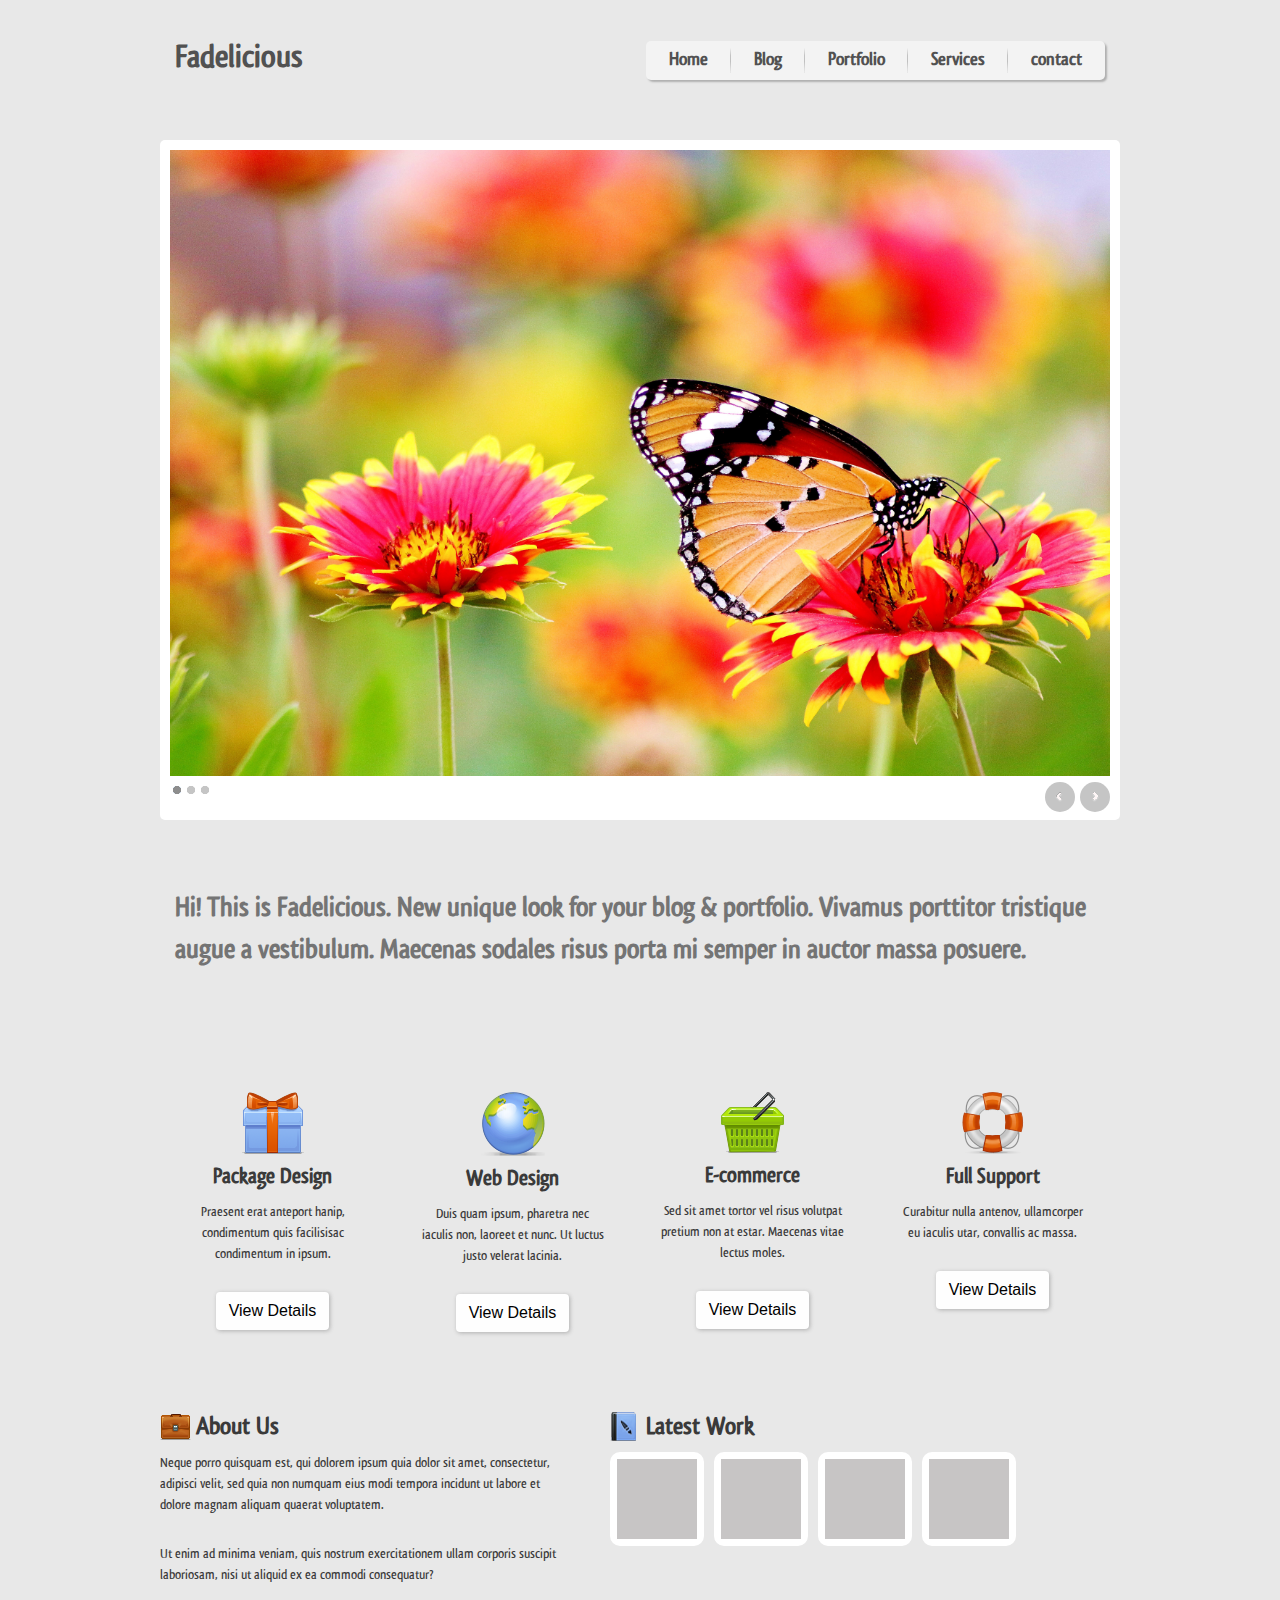
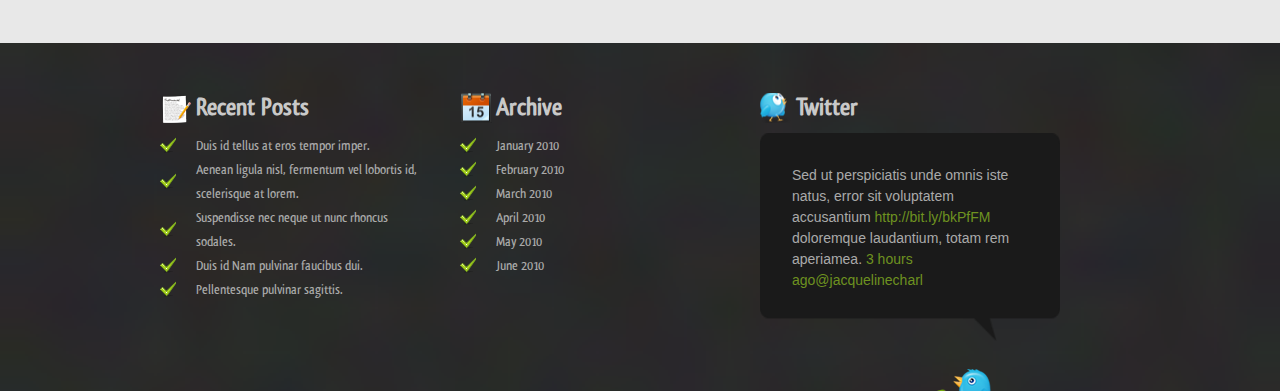
<file: index.html>
<!DOCTYPE HTML>
<html lang="en-US">
<head>
	<meta charset="UTF-8">
	<title>This is My Typography</title>
	
	<link rel="stylesheet" href="themes/default/default.css" type="text/css" media="screen" />
    <link rel="stylesheet" href="themes/light/light.css" type="text/css" media="screen" />
    <link rel="stylesheet" href="themes/dark/dark.css" type="text/css" media="screen" />
    <link rel="stylesheet" href="themes/bar/bar.css" type="text/css" media="screen" />
    <link rel="stylesheet" href="css/nivo-slider.css" type="text/css" media="screen" />
	
	
	<link rel="stylesheet" href="css/bootstrap.min.css">
	<link rel="stylesheet" href="css/style.css" />
	<link rel="stylesheet" href="font/font.css" />
	<link rel="stylesheet" href="css/responsive.css" />

</head>
<body>
	<div class="container_full container_full_bg">
		<div class="container fix" >
		<div class="heading_wrapper">
		<div class="heading">
			<header id="header">
				<h2 class="logo">Fadelicious</h2>
			</header>
		</div>
		<nav class="menubar float-right">
			<ul>
				<li><a href="#"> Home</a></li>
				<li><a href="#"> Blog</a></li>
				<li><a href="#"> Portfolio</a></li>
				<li><a href="#"> Services</a></li>
				<li><a href="#"> contact</a></li>
			</ul>
		</nav>
		</div>
		</div>
	</div>
	<!--slider-->
	<div class="container_full container_full_bg">
	<div class="container pd">
		  <div class="slider-wrapper theme-light">
            <div id="slider" class="nivoSlider">
                <img src="img/bloom-blooming-blossom-462118.jpg"  alt="" />
                <img src="img/dahlia-red-blossom-bloom-60597.jpeg"  alt="" />
                <img src="img/dawn-dusk-hd-wallpaper-36717.jpg"  alt="" />
            </div>
			</div>
		</div>
	</div>
	
	<div class="container_full container_full_bg">
	<div class="container fix">
		<div class="slider-button">
			<p>Hi! This is Fadelicious. New unique look for your blog & portfolio. Vivamus porttitor tristique augue a vestibulum. Maecenas sodales risus porta mi semper in auctor massa posuere. </p>
		</div>
		</div>
	</div>
	
	<div class="container_full container_full_bg">
	<div class="container fix"  style="
    padding: 40px 0px;"> 
		<div class="content_wrapper">
			<div class="single_content frist_content">
			   <img src="img/gift_box.png" alt="" />
				<h2 class="content_heading">Package Design</h2>
				<p>Praesent erat anteport hanip, condimentum quis facilisisac condimentum in ipsum. </p>
				<button class="btn">View Details</button>
				</div>
				<div class="single_content">
			<img src="img/web.png" alt="" />
				<h2 class="content_heading">Web Design</h2>
				<p>Duis quam ipsum, pharetra nec iaculis non, laoreet et nunc. Ut luctus justo velerat lacinia. </p>
				<button class="btn">View Details</button>
				</div>
				<div class="single_content">
				<img src="img/busket.png" alt="" />
				<h2 class="content_heading">E-commerce</h2>
				<p>Sed sit amet tortor vel risus volutpat pretium non at estar. Maecenas vitae lectus moles.</p>
				<button class="btn">View Details</button>
				</div>
				<div class="single_content last_content">
				<img src="img/ful_support.png" alt="" />
				<h2 class="content_heading">Full Support</h2>
				<p>Curabitur nulla antenov, ullamcorper eu iaculis utar, convallis ac massa.  </p>
				<button class="btn">View Details</button>
				</div>
			</div>
		</div>
	</div>
	
	<div class="container_full container_full_bg">
		<div class="container fix"  style="
    padding: 30px 0px;>
		<div class="content_buttom">
			<div class="content_buttom_single  float-left">
			<h2 class="content_buttom_h2">About Us</h2>
			<p>Neque porro quisquam est, qui dolorem ipsum quia dolor sit amet, consectetur, adipisci velit, sed quia non numquam eius modi tempora incidunt ut labore et dolore magnam aliquam quaerat voluptatem. 
			</p>
			<p>
			Ut enim ad minima veniam, quis nostrum exercitationem ullam corporis suscipit laboriosam, nisi ut aliquid ex ea commodi consequatur?</p>
		</div>
		<div class="content_buttom_single float-left w">
			<h2 class="content_buttom_h2 bg_icon">Latest Work</h2>
			<ul>
				<li><a href="#"><img src="img/blanck_img.png" alt="" /></a></li>
				<li><a href="#"><img src="img/blanck_img.png" alt="" /></a></li>
				<li><a href="#"><img src="img/blanck_img.png" alt="" /></a></li>
				<li><a href="#"><img src="img/blanck_img.png" alt="" /></a></li>

			</ul>
		</div>
		</div>
		</div>
	</div>
	
	<div class="container_full  container_full_bg footer_top-bg ">
		<div class="container fix" style="
    padding: 40px 0px;>
			<div class="footer_top">
				<div class="single_footer_top float-left">
					<h2 class="footer_top_h2">Recent Posts</h2>
					<ul>
						<li><a href="#">Duis id tellus at eros tempor imper.</a></li>
						<li><a href="#">Aenean ligula nisl, fermentum vel lobortis id, scelerisque at lorem.</a></li>
						<li><a href="#">Suspendisse nec neque ut nunc rhoncus sodales.</a></li>
						<li><a href="#">Duis id Nam pulvinar faucibus dui.</a></li>
						<li><a href="#">Pellentesque pulvinar sagittis.</a></li>
					</ul>
				</div>			
				<div class="single_footer_top float-left">
					<h2 class="footer_top_h2 archive_icon">Archive</h2>
					<ul>
						<li><a href="#">January 2010</a></li>
						<li><a href="#">February 2010</a></li>
						<li><a href="#">March 2010</a></li>
						<li><a href="#">April 2010</a></li>
						<li><a href="#">May 2010</a></li>
						<li><a href="#">June 2010</a></li>
					</ul>
				</div>			
				<div class="single_footer_top float-left">
					<h2 class="footer_top_h2 twitter_icon">Twitter</h2>
					<div class="twitter_section">
					<p>Sed ut perspiciatis unde omnis iste natus, error sit voluptatem accusantium <a class="ac"> http://bit.ly/bkPfFM </a> doloremque laudantium, totam rem aperiamea.<a class="ac"> 3 hours ago</a><a class="ac">@jacquelinecharl</a></p>
				</div>
				<img src="img/twitter.png" alt="" class="tw_img" />
			</div>
			</div>
		</div>
	</div>
	
	<div class="container_full footer_buttom_bg">
		<div class="container fix">
		<div class="main_footer">
			<div class="main_footer1 float-left">
				<p>© Copyright 2010 Starlight. All Right Reserved</p>
			</div>	
			<div class="main_footer2 float-right ">
				<ul>
					<li><a href="#"><img src="img/f_icon.png" alt="" /></a></li>
					<li><a href="#"><img src="img/f_icon.png" alt="" /></a></li>
					<li><a href="#"><img src="img/f_icon.png" alt="" /></a></li>
					<li><a href="#"><img src="img/f_icon.png" alt="" /></a></li>
					<li><a href="#"><img src="img/f_icon.png" alt="" /></a></li>
				</ul>
			</div>
		</div>
		</div>
	</div>
	
	<script src="js/jquery-3.3.1.min.js"></script>
	<script src="js/bootstrap.min.js"></script>
	 <script type="text/javascript" src="js/jquery-1.9.0.min.js">
	 </script>
    <script type="text/javascript" src="js/jquery.nivo.slider.js">
	</script>
    <script type="text/javascript">
    $(window).load(function() {
        $('#slider').nivoSlider();
    });
    </script>
</body>
</html>
</file>
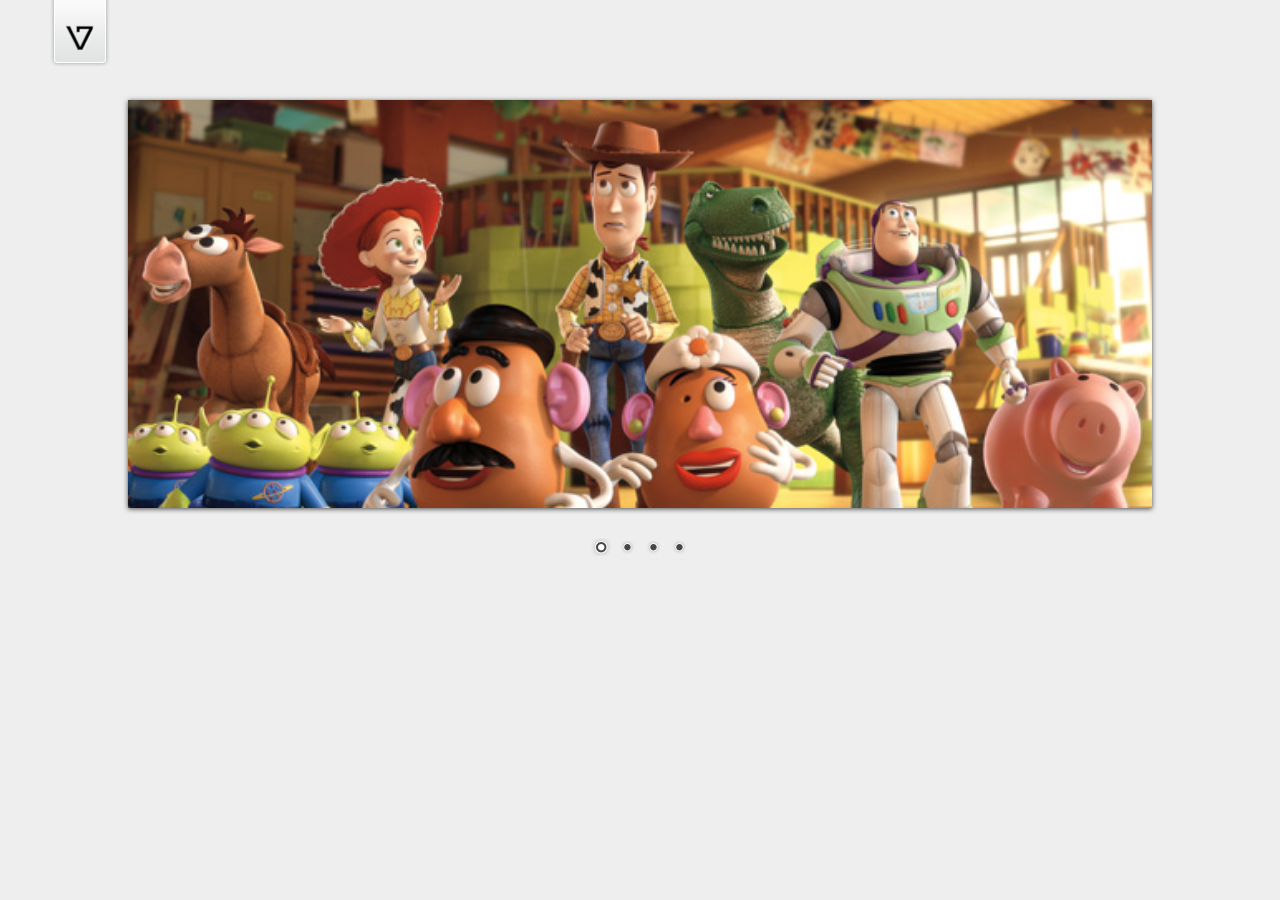
<file: slider/Nivo-Slider-master/demo/demo.html>
<!DOCTYPE HTML PUBLIC "-//W3C//DTD HTML 4.01//EN" "http://www.w3.org/TR/html4/strict.dtd">
<meta http-equiv="Content-Type" content="text/html; charset=utf-8">
<html lang="en">
<head>
    <title>Nivo Slider Demo</title>
    <link rel="stylesheet" href="../themes/default/default.css" type="text/css" media="screen" />
    <link rel="stylesheet" href="../themes/light/light.css" type="text/css" media="screen" />
    <link rel="stylesheet" href="../themes/dark/dark.css" type="text/css" media="screen" />
    <link rel="stylesheet" href="../themes/bar/bar.css" type="text/css" media="screen" />
    <link rel="stylesheet" href="../nivo-slider.css" type="text/css" media="screen" />
    <link rel="stylesheet" href="style.css" type="text/css" media="screen" />
</head>
<body>
    <div id="wrapper">
        <a href="http://dev7studios.com" id="dev7link" title="Go to dev7studios">dev7studios</a>

        <div class="slider-wrapper theme-default">
            <div id="slider" class="nivoSlider">
                <img src="images/toystory.jpg" data-thumb="images/toystory.jpg" alt="" />
                <a href="http://dev7studios.com"><img src="images/up.jpg" data-thumb="images/up.jpg" alt="" title="This is an example of a caption" /></a>
                <img src="images/walle.jpg" data-thumb="images/walle.jpg" alt="" data-transition="slideInLeft" />
                <img src="images/nemo.jpg" data-thumb="images/nemo.jpg" alt="" title="#htmlcaption" />
            </div>
            <div id="htmlcaption" class="nivo-html-caption">
                <strong>This</strong> is an example of a <em>HTML</em> caption with <a href="#">a link</a>. 
            </div>
        </div>

    </div>
    <script type="text/javascript" src="scripts/jquery-1.9.0.min.js"></script>
    <script type="text/javascript" src="../jquery.nivo.slider.js"></script>
    <script type="text/javascript">
    $(window).load(function() {
        $('#slider').nivoSlider();
    });
    </script>
</body>
</html>
</file>
<file: themes/default/default.css>
/*
Skin Name: Nivo Slider Default Theme
Skin URI: http://nivo.dev7studios.com
Description: The default skin for the Nivo Slider.
Version: 1.3
Author: Gilbert Pellegrom
Author URI: http://dev7studios.com
Supports Thumbs: true
*/

.theme-default .nivoSlider {
	position:relative;
	background:#fff url(loading.gif) no-repeat 50% 50%;
    margin-bottom:10px;
    -webkit-box-shadow: 0px 1px 5px 0px #4a4a4a;
    -moz-box-shadow: 0px 1px 5px 0px #4a4a4a;
    box-shadow: 0px 1px 5px 0px #4a4a4a;
}
.theme-default .nivoSlider img {
	position:absolute;
	top:0px;
	left:0px;
	display:none;
}
.theme-default .nivoSlider a {
	border:0;
	display:block;
}

.theme-default .nivo-controlNav {
	text-align: center;
	padding: 20px 0;
}
.theme-default .nivo-controlNav a {
	display:inline-block;
	width:22px;
	height:22px;
	background:url(bullets.png) no-repeat;
	text-indent:-9999px;
	border:0;
	margin: 0 2px;
}
.theme-default .nivo-controlNav a.active {
	background-position:0 -22px;
}

.theme-default .nivo-directionNav a {
	display:block;
	width:30px;
	height:30px;
	background:url(arrows.png) no-repeat;
	text-indent:-9999px;
	border:0;
	opacity: 0;
	-webkit-transition: all 200ms ease-in-out;
    -moz-transition: all 200ms ease-in-out;
    -o-transition: all 200ms ease-in-out;
    transition: all 200ms ease-in-out;
}
.theme-default:hover .nivo-directionNav a { opacity: 1; }
.theme-default a.nivo-nextNav {
	background-position:-30px 0;
	right:15px;
}
.theme-default a.nivo-prevNav {
	left:15px;
}

.theme-default .nivo-caption {
    font-family: Helvetica, Arial, sans-serif;
}
.theme-default .nivo-caption a {
    color:#fff;
    border-bottom:1px dotted #fff;
}
.theme-default .nivo-caption a:hover {
    color:#fff;
}

.theme-default .nivo-controlNav.nivo-thumbs-enabled {
	width: 100%;
}
.theme-default .nivo-controlNav.nivo-thumbs-enabled a {
	width: auto;
	height: auto;
	background: none;
	margin-bottom: 5px;
}
.theme-default .nivo-controlNav.nivo-thumbs-enabled img {
	display: block;
	width: 120px;
	height: auto;
}
</file>
<file: themes/light/light.css>
/*
Skin Name: Nivo Slider Light Theme
Skin URI: http://nivo.dev7studios.com
Description: A light skin for the Nivo Slider.
Version: 1.0
Author: Gilbert Pellegrom
Author URI: http://dev7studios.com
Supports Thumbs: true
*/

.theme-light.slider-wrapper {
    background: #fff;
    padding: 10px;
}
.theme-light .nivoSlider {
	position:relative;
	background:#fff url(loading.gif) no-repeat 50% 50%;
    margin-bottom:10px;
    overflow: visible;
}
.theme-light .nivoSlider img {
	position:absolute;
	top:0px;
	left:0px;
	display:none;
}
.theme-light .nivoSlider a {
	border:0;
	display:block;
}

.theme-light .nivo-controlNav {
	text-align: left;
	padding: 0;
	position: relative;
	z-index: 10;
}
.theme-light .nivo-controlNav a {
	display:inline-block;
	width:10px;
	height:10px;
	background:url(bullets.png) no-repeat;
	text-indent:-9999px;
	border:0;
	margin: 0 2px;
}
.theme-light .nivo-controlNav a.active {
	background-position:0 100%;
}

.theme-light .nivo-directionNav a {
	display:block;
	width:30px;
	height:30px;
	background: url(arrows.png) no-repeat;
	text-indent:-9999px;
	border:0;
	top: auto;
	bottom: -36px;
	z-index: 11;
}
.theme-light .nivo-directionNav a:hover {
    background-color: #eee;
    -webkit-border-radius: 2px;
    -moz-border-radius: 2px;
    border-radius: 2px;
}
.theme-light a.nivo-nextNav {
	background-position:160% 50%;
	right:0px;
}
.theme-light a.nivo-prevNav {
    background-position:-60% 50%;
    left: auto;
	right: 35px;
}

.theme-light .nivo-caption {
    font-family: Helvetica, Arial, sans-serif;
}
.theme-light .nivo-caption a {
    color:#fff;
    border-bottom:1px dotted #fff;
}
.theme-light .nivo-caption a:hover {
    color:#fff;
}

.theme-light .nivo-controlNav.nivo-thumbs-enabled {
	width: 80%;
}
.theme-light .nivo-controlNav.nivo-thumbs-enabled a {
	width: auto;
	height: auto;
	background: none;
	margin-bottom: 5px;
}
.theme-light .nivo-controlNav.nivo-thumbs-enabled img {
	display: block;
	width: 120px;
	height: auto;
}
</file>
<file: themes/dark/dark.css>
/*
Skin Name: Nivo Slider Dark Theme
Skin URI: http://nivo.dev7studios.com
Description: A dark skin for the Nivo Slider.
Version: 1.0
Author: Gilbert Pellegrom
Author URI: http://dev7studios.com
Supports Thumbs: true
*/

.theme-dark.slider-wrapper {
    background: #222;
    padding: 10px;
}
.theme-dark .nivoSlider {
	position:relative;
	background:#fff url(loading.gif) no-repeat 50% 50%;
    margin-bottom:10px;
    overflow: visible;
}
.theme-dark .nivoSlider img {
	position:absolute;
	top:0px;
	left:0px;
	display:none;
}
.theme-dark .nivoSlider a {
	border:0;
	display:block;
}

.theme-dark .nivo-controlNav {
	text-align: left;
	padding: 0;
	position: relative;
	z-index: 10;
}
.theme-dark .nivo-controlNav a {
	display:inline-block;
	width:10px;
	height:10px;
	background:url(bullets.png) no-repeat 0 2px;
	text-indent:-9999px;
	border:0;
	margin: 0 2px;
}
.theme-dark .nivo-controlNav a.active {
	background-position:0 100%;
}

.theme-dark .nivo-directionNav a {
	display:block;
	width:30px;
	height:30px;
	background: url(arrows.png) no-repeat;
	text-indent:-9999px;
	border:0;
	top: auto;
	bottom: -36px;
	z-index: 11;
}
.theme-dark .nivo-directionNav a:hover {
    background-color: #333;
    -webkit-border-radius: 2px;
    -moz-border-radius: 2px;
    border-radius: 2px;
}
.theme-dark a.nivo-nextNav {
	background-position:-16px 50%;
	right:0px;
}
.theme-dark a.nivo-prevNav {
    background-position:11px 50%;
    left: auto;
	right: 35px;
}

.theme-dark .nivo-caption {
    font-family: Helvetica, Arial, sans-serif;
}
.theme-dark .nivo-caption a {
    color:#fff;
    border-bottom:1px dotted #fff;
}
.theme-dark .nivo-caption a:hover {
    color:#fff;
}

.theme-dark .nivo-controlNav.nivo-thumbs-enabled {
	width: 80%;
}
.theme-dark .nivo-controlNav.nivo-thumbs-enabled a {
	width: auto;
	height: auto;
	background: none;
	margin-bottom: 5px;
}
.theme-dark .nivo-controlNav.nivo-thumbs-enabled img {
	display: block;
	width: 120px;
	height: auto;
}
</file>
<file: themes/bar/bar.css>
/*
Skin Name: Nivo Slider Bar Theme
Skin URI: http://nivo.dev7studios.com
Description: The bottom bar skin for the Nivo Slider.
Version: 1.0
Author: Gilbert Pellegrom
Author URI: http://dev7studios.com
Supports Thumbs: false
*/

.theme-bar.slider-wrapper {
    position: relative;
    border: 1px solid #333;
    overflow: hidden;
}
.theme-bar .nivoSlider {
	position:relative;
	background:#fff url(loading.gif) no-repeat 50% 50%;
}
.theme-bar .nivoSlider img {
	position:absolute;
	top:0px;
	left:0px;
	display:none;
}
.theme-bar .nivoSlider a {
	border:0;
	display:block;
}

.theme-bar .nivo-controlNav {
    position: absolute;
    left: 0;
    bottom: -41px;
    z-index: 10;
    width: 100%;
    height: 30px;
	text-align: center;
	padding: 5px 0;
	border-top: 1px solid #333;
	background: #333;
    background: -moz-linear-gradient(top,  #565656 0%, #333333 100%); /* FF3.6+ */
    background: -webkit-gradient(linear, left top, left bottom, color-stop(0%,#565656), color-stop(100%,#333333)); /* Chrome,Safari4+ */
    background: -webkit-linear-gradient(top,  #565656 0%,#333333 100%); /* Chrome10+,Safari5.1+ */
    background: -o-linear-gradient(top,  #565656 0%,#333333 100%); /* Opera 11.10+ */
    background: -ms-linear-gradient(top,  #565656 0%,#333333 100%); /* IE10+ */
    background: linear-gradient(to bottom,  #565656 0%,#333333 100%); /* W3C */
    filter: progid:DXImageTransform.Microsoft.gradient( startColorstr='#565656', endColorstr='#333333',GradientType=0 ); /* IE6-9 */
    opacity: 0.5;
    -webkit-transition: all 200ms ease-in-out;
    -moz-transition: all 200ms ease-in-out;
    -o-transition: all 200ms ease-in-out;
    transition: all 200ms ease-in-out;
}
.theme-bar:hover .nivo-controlNav {
    bottom: 0;
    opacity: 1;
}
.theme-bar .nivo-controlNav a {
	display:inline-block;
	width:22px;
	height:22px;
	background:url(bullets.png) no-repeat;
	text-indent:-9999px;
	border:0;
	margin: 5px 2px 0 2px;
}
.theme-bar .nivo-controlNav a.active {
	background-position:0 -22px;
}

.theme-bar .nivo-directionNav a {
	display:block;
	border:0;
	color: #fff;
	text-transform: uppercase;
	top: auto;
	bottom: 10px;
	z-index: 11;
	font-family: "Helvetica Neue", Helvetica, Arial, sans-serif;
	font-size: 13px;
	line-height: 20px;
	opacity: 0.5;
    -webkit-transition: all 200ms ease-in-out;
    -moz-transition: all 200ms ease-in-out;
    -o-transition: all 200ms ease-in-out;
    transition: all 200ms ease-in-out;
}
.theme-bar a.nivo-nextNav { right: -50px; }
.theme-bar a.nivo-prevNav { left: -50px; }
.theme-bar:hover a.nivo-nextNav { 
    right: 15px; 
    opacity: 1;
}
.theme-bar:hover a.nivo-prevNav { 
    left: 15px; 
    opacity: 1;
}
.theme-bar .nivo-directionNav a:hover { color: #ddd; }

.theme-bar .nivo-caption {
    font-family: Helvetica, Arial, sans-serif;
    -webkit-transition: all 200ms ease-in-out;
    -moz-transition: all 200ms ease-in-out;
    -o-transition: all 200ms ease-in-out;
    transition: all 200ms ease-in-out;
}
.theme-bar:hover .nivo-caption {
    bottom: 41px;
}
.theme-bar .nivo-caption a {
    color:#fff;
    border-bottom:1px dotted #fff;
}
.theme-bar .nivo-caption a:hover {
    color:#fff;
}

.theme-bar .nivo-controlNav.nivo-thumbs-enabled {
	width: 100%;
}
.theme-bar .nivo-controlNav.nivo-thumbs-enabled a {
	width: auto;
	height: auto;
	background: none;
	margin-bottom: 5px;
}
.theme-bar .nivo-controlNav.nivo-thumbs-enabled img {
	display: block;
	width: 120px;
	height: auto;
}
</file>
<file: css/style.css>
/*----basic trypography----*/
*{margin:0;padding:0}
body{font-family:Sans-Serif, Arial !important; transition:all 0.5s ease;-webkit-transition:all 0.5s ease;-moz-transition:all 0.5s ease;}
body, html{height:100%;}
img{max-width:100%}
a{text-decoration:none}
a:hover{text-decoration:}
h1, h2, h3, h4, h5, h6{font-weight:normal;margin-top:10px;margin-bottom:10px}
p{line-height: 150%;margin-bottom: 2em;}
.container_full {width: 100%; height: auto;}
.container {width:960px; margin:0 auto; display:block }
.fix{overflow:hidden;}
.aligncenter{display:block;margin:0 auto;}
.floatleft{float:left}
.floatright{float:right}
/*---------------------------*/
/**heading style**/
.container_full_bg{
	background-color:#E8E8E8;
}
.heading_wrapper{
	padding-top:18px;
}
.heading{
	float:left;
	padding:10px 0;
}

.heading h2{
	font-family:qlassik;
	font-size:33px;
	font-weight:bold;
	color:#515151;
}
.menubar{

		border-radius:5px;
		background-color:#F3F3F3;
		box-shadow:2px 2px 2px #AFAFAF;
		margin-top: 23px;
			
}
.menubar ul{
	list-style-type:none;

	
}
.menubar ul li{
	float:left;
	background:url(../img/menu_border_right.png);
	background-repeat:no-repeat;
	background-position:center right;
}
.menubar ul li:last-child{
	background:none;
}
.menubar ul li a{
	display:block;
	font-family:qlassik;
	font-size:19px;
	font-weight:bold;
	color:#515151;
	display:block;
	padding:5px	23px;

}
.menubar ul li a:hover{
	text-decoration:none;
	background-image:url(../img/menu_hover.png);
	background-repeat: no-repeat;
	background-position: center ;
	background-size:cover;
}
@media (max-width:450px){
	.menubar{
		float:none !important;
		width:100%;
	}
	
}
@media (min-width:451px) and (max-width:768px){
	.menubar{
		float:none !important;
		width:100%;
	}
	
}




/** slider style**/
.pd{
	padding: 42px 0px;
}
.theme-light.slider-wrapper{
	border-radius:5px;
}

.theme-light a.nivo-prevNav{
	background-color:#C5C5C5;
}

.theme-light .nivo-directionNav a:hover{
	background-color:#8D8D8D;
	border-radius:30px;
}
.theme-light .nivo-directionNav a{
	background-color:#C5C5C5;
	border-radius:30px;
}
@media (max-width:540px){
	.slider-wrapper{
		display:none;
	}
	
}
@media (min-width:541px) and (max-width:960px){
	.slider-wrapper{
		width:100%;
	}
	
}
.theme-light .nivoSlider img {
	height:450px;
}
.nivo-main-image {
	height:300px;
}

/**slider style end here**/
/**content style start here**/

.slider-button{
	    padding: 25px 0px;
}
.slider-button p{
	font-family:qlassik;
	font-size:28px;
	font-weight:bold;
	color:#747474;
}
/**single content**/

.single_content{
	text-align:center;
	float:left;
	width:185px;
	margin-right:55px;
	
}
.last_content{
	margin-right:0px;
}
.frist_content{
	margin-left:20px;
}
.single_content h2{
	font-family:qlassik;
	font-size:22px;
	font-weight:bold;
	color:#3A3A3A;
}
.single_content p{
	font-family:qlassik;
	font-size:14px;
	color:#3A3A3A;
}

.btn{
	background-color:#FEFEFE;
	box-shadow:1px 1px 4px #AFAFAF;
}


.content_buttom_single{
	width:400px;
	margin-right:50px
}
.w{
	width:430px;
	margin-right:0px;
}
 .content_buttom_h2{
	font-family:qlassik;
	font-size:25px;
	font-weight:bold;
	color:#3A3A3A;
	background-image:url(../img/about_us.png);
	background-repeat: no-repeat;
	background-position:center left;
	    padding: 0 36px;
}
.content_buttom_single p{
	font-family:qlassik;
	font-size:14px;
	color:#3A3A3A;
}
.bg_icon{
	background-image:url(../img/latest_work.png);
}
.content_buttom_single ul{
	list-style-type:none;
}
.content_buttom_single ul li{
	float:left;
	border:7px solid #FFFFFF;
	border-radius:10px;
	margin-right:10px;
}
@media (max-width:540px){
	.single_content{
		float:none !important;
		width:100%;
		margin-bottom:20px;
		text-align:none;
	}
	
}
@media (min-width:541px) and (max-width:768px){
	.single_content{
		float:none !important;
		width:100%;
		margin-bottom:20px;
	}
	
}
/** footer area start here **/

.footer_top-bg{
	background:url(../img/footer_top_bg.png);
	background-repeat:repeat-x;
	background-position:center;
	background-size:cover;
}

.footer_top_h2{
	font-family:qlassik;
	font-size:25px;
	font-weight:bold;
	color:#C9C9C9;
	background-image:url(../img/recent_post_icon.png);
	background-repeat: no-repeat;
	background-position:center left;
	padding: 0 36px;
}
.archive_icon{
		background-image:url(../img/archive_icon.png);

}
.twitter_icon{
			background-image:url(../img/twitter_icon.png);

}
.single_footer_top{
	width:300px;
}
.single_footer_top ul li{
	list-style-type:none;

	background-image:url(../img/footer_tik_mark.png);
	background-repeat: no-repeat;
	background-position:center left;
	padding: 0 36px;
}
.single_footer_top ul li a{
	font-family:qlassik;
	font-size:14px;
	font-weight:regular;
	color:#AAAAAA;
}
.twitter_section {

	background-image:url(../img/twitter_text_bg.png);
	background-repeat: no-repeat;
	
	background-position:center center;background-size:100% 100%;
}

.twitter_section p{
	color:#AAAAAA;
	font-size:14px;
    padding: 32px;
    padding-bottom: 50px;
}
.twitter_section p .ac{
	color:#6E9220;
}
.tw_img{
	margin-left:11rem;
}
@media (max-width:540px){
	.content_buttom_single{
		float:none !important;
		width:100%;
	}
	
}
@media  (max-width:768px){
	.content_buttom_single{
		float:none !important;
		width:100%;
		margin-bottom:20px;
	}
	
}

/**footer**/
.footer_buttom_bg{
	background:#202020;
}
.main_footer .main_footer1 P{
	color:#AAAAAA;
	font-size:14px;
	   padding-top: 37px;
}
.main_footer .main_footer2 		ul{
	margin-right:45px;
}
.main_footer .main_footer2 		ul li{
	list-style-type:none;
	float:left;
	margin-right:5px;
	    padding-top: 34px;
    margin-left: 7px;
}
</file>
<file: font/font.css>
@font-face{
	font-family:"qlassik";
	src:url("../font/Qlassik.eot") format("eot"),
	url("../font/Qlassik.woff") format("woff"),
	url("font/Qlassik.ttf") format("truetype"),
	url("../font/Qlassik.svg#Qlassik") format("svg");
}
</file>
<file: css/responsive.css>
/*		Default Layout: 992px. 
		Gutters: 24px.
		Outer margins: 48px.
		Leftover space for scrollbars @1024px: 32px.
-------------------------------------------------------------------------------
*/








/*		Tablet Layout: 768px.
		Gutters: 24px.
		Outer margins: 28px.
		Inherits styles from: Default Layout.
-----------------------------------------------------------------
cols    1     2      3      4      5      6      7      8
px      68    160    252    344    436    528    620    712    */

@media only screen and (min-width: 768px) and (max-width: 991px) {

	
	
}













/*		Mobile Layout: 320px.
		Gutters: 24px.
		Outer margins: 34px.
		Inherits styles from: Default Layout.
---------------------------------------------
cols    1     2      3
px      68    160    252    */

@media only screen and (max-width: 767px) {
	

	
	
	
	
	
	
	
	
	
	
}










/*		Wide Mobile Layout: 480px.
		Gutters: 24px.
		Outer margins: 22px.
		Inherits styles from: Default Layout, Mobile Layout.
------------------------------------------------------------
cols    1     2      3      4      5
px      68    160    252    344    436    */

@media only screen and (min-width: 480px) and (max-width: 767px) {
	
	
	
	
}


/*	Retina media query.
	Overrides styles for devices with a 
	device-pixel-ratio of 2+, such as iPhone 4.
-----------------------------------------------    */

@media 
	only screen and (-webkit-min-device-pixel-ratio: 2),
	only screen and (min-device-pixel-ratio: 2) {
	
	
}
@media only screen and (min-width: 1px) and (max-width: 367px) {
	
	.single_footer_top{
		width: 100%;
	}
	
	
}
</file>
<file: slider/Nivo-Slider-master/themes/default/default.css>
/*
Skin Name: Nivo Slider Default Theme
Skin URI: http://nivo.dev7studios.com
Description: The default skin for the Nivo Slider.
Version: 1.3
Author: Gilbert Pellegrom
Author URI: http://dev7studios.com
Supports Thumbs: true
*/

.theme-default .nivoSlider {
	position:relative;
	background:#fff url(loading.gif) no-repeat 50% 50%;
    margin-bottom:10px;
    -webkit-box-shadow: 0px 1px 5px 0px #4a4a4a;
    -moz-box-shadow: 0px 1px 5px 0px #4a4a4a;
    box-shadow: 0px 1px 5px 0px #4a4a4a;
}
.theme-default .nivoSlider img {
	position:absolute;
	top:0px;
	left:0px;
	display:none;
}
.theme-default .nivoSlider a {
	border:0;
	display:block;
}

.theme-default .nivo-controlNav {
	text-align: center;
	padding: 20px 0;
}
.theme-default .nivo-controlNav a {
	display:inline-block;
	width:22px;
	height:22px;
	background:url(bullets.png) no-repeat;
	text-indent:-9999px;
	border:0;
	margin: 0 2px;
}
.theme-default .nivo-controlNav a.active {
	background-position:0 -22px;
}

.theme-default .nivo-directionNav a {
	display:block;
	width:30px;
	height:30px;
	background:url(arrows.png) no-repeat;
	text-indent:-9999px;
	border:0;
	opacity: 0;
	-webkit-transition: all 200ms ease-in-out;
    -moz-transition: all 200ms ease-in-out;
    -o-transition: all 200ms ease-in-out;
    transition: all 200ms ease-in-out;
}
.theme-default:hover .nivo-directionNav a { opacity: 1; }
.theme-default a.nivo-nextNav {
	background-position:-30px 0;
	right:15px;
}
.theme-default a.nivo-prevNav {
	left:15px;
}

.theme-default .nivo-caption {
    font-family: Helvetica, Arial, sans-serif;
}
.theme-default .nivo-caption a {
    color:#fff;
    border-bottom:1px dotted #fff;
}
.theme-default .nivo-caption a:hover {
    color:#fff;
}

.theme-default .nivo-controlNav.nivo-thumbs-enabled {
	width: 100%;
}
.theme-default .nivo-controlNav.nivo-thumbs-enabled a {
	width: auto;
	height: auto;
	background: none;
	margin-bottom: 5px;
}
.theme-default .nivo-controlNav.nivo-thumbs-enabled img {
	display: block;
	width: 120px;
	height: auto;
}
</file>
<file: slider/Nivo-Slider-master/themes/light/light.css>
/*
Skin Name: Nivo Slider Light Theme
Skin URI: http://nivo.dev7studios.com
Description: A light skin for the Nivo Slider.
Version: 1.0
Author: Gilbert Pellegrom
Author URI: http://dev7studios.com
Supports Thumbs: true
*/

.theme-light.slider-wrapper {
    background: #fff;
    padding: 10px;
}
.theme-light .nivoSlider {
	position:relative;
	background:#fff url(loading.gif) no-repeat 50% 50%;
    margin-bottom:10px;
    overflow: visible;
}
.theme-light .nivoSlider img {
	position:absolute;
	top:0px;
	left:0px;
	display:none;
}
.theme-light .nivoSlider a {
	border:0;
	display:block;
}

.theme-light .nivo-controlNav {
	text-align: left;
	padding: 0;
	position: relative;
	z-index: 10;
}
.theme-light .nivo-controlNav a {
	display:inline-block;
	width:10px;
	height:10px;
	background:url(bullets.png) no-repeat;
	text-indent:-9999px;
	border:0;
	margin: 0 2px;
}
.theme-light .nivo-controlNav a.active {
	background-position:0 100%;
}

.theme-light .nivo-directionNav a {
	display:block;
	width:30px;
	height:30px;
	background: url(arrows.png) no-repeat;
	text-indent:-9999px;
	border:0;
	top: auto;
	bottom: -36px;
	z-index: 11;
}
.theme-light .nivo-directionNav a:hover {
    background-color: #eee;
    -webkit-border-radius: 2px;
    -moz-border-radius: 2px;
    border-radius: 2px;
}
.theme-light a.nivo-nextNav {
	background-position:160% 50%;
	right:0px;
}
.theme-light a.nivo-prevNav {
    background-position:-60% 50%;
    left: auto;
	right: 35px;
}

.theme-light .nivo-caption {
    font-family: Helvetica, Arial, sans-serif;
}
.theme-light .nivo-caption a {
    color:#fff;
    border-bottom:1px dotted #fff;
}
.theme-light .nivo-caption a:hover {
    color:#fff;
}

.theme-light .nivo-controlNav.nivo-thumbs-enabled {
	width: 80%;
}
.theme-light .nivo-controlNav.nivo-thumbs-enabled a {
	width: auto;
	height: auto;
	background: none;
	margin-bottom: 5px;
}
.theme-light .nivo-controlNav.nivo-thumbs-enabled img {
	display: block;
	width: 120px;
	height: auto;
}
</file>
<file: slider/Nivo-Slider-master/themes/dark/dark.css>
/*
Skin Name: Nivo Slider Dark Theme
Skin URI: http://nivo.dev7studios.com
Description: A dark skin for the Nivo Slider.
Version: 1.0
Author: Gilbert Pellegrom
Author URI: http://dev7studios.com
Supports Thumbs: true
*/

.theme-dark.slider-wrapper {
    background: #222;
    padding: 10px;
}
.theme-dark .nivoSlider {
	position:relative;
	background:#fff url(loading.gif) no-repeat 50% 50%;
    margin-bottom:10px;
    overflow: visible;
}
.theme-dark .nivoSlider img {
	position:absolute;
	top:0px;
	left:0px;
	display:none;
}
.theme-dark .nivoSlider a {
	border:0;
	display:block;
}

.theme-dark .nivo-controlNav {
	text-align: left;
	padding: 0;
	position: relative;
	z-index: 10;
}
.theme-dark .nivo-controlNav a {
	display:inline-block;
	width:10px;
	height:10px;
	background:url(bullets.png) no-repeat 0 2px;
	text-indent:-9999px;
	border:0;
	margin: 0 2px;
}
.theme-dark .nivo-controlNav a.active {
	background-position:0 100%;
}

.theme-dark .nivo-directionNav a {
	display:block;
	width:30px;
	height:30px;
	background: url(arrows.png) no-repeat;
	text-indent:-9999px;
	border:0;
	top: auto;
	bottom: -36px;
	z-index: 11;
}
.theme-dark .nivo-directionNav a:hover {
    background-color: #333;
    -webkit-border-radius: 2px;
    -moz-border-radius: 2px;
    border-radius: 2px;
}
.theme-dark a.nivo-nextNav {
	background-position:-16px 50%;
	right:0px;
}
.theme-dark a.nivo-prevNav {
    background-position:11px 50%;
    left: auto;
	right: 35px;
}

.theme-dark .nivo-caption {
    font-family: Helvetica, Arial, sans-serif;
}
.theme-dark .nivo-caption a {
    color:#fff;
    border-bottom:1px dotted #fff;
}
.theme-dark .nivo-caption a:hover {
    color:#fff;
}

.theme-dark .nivo-controlNav.nivo-thumbs-enabled {
	width: 80%;
}
.theme-dark .nivo-controlNav.nivo-thumbs-enabled a {
	width: auto;
	height: auto;
	background: none;
	margin-bottom: 5px;
}
.theme-dark .nivo-controlNav.nivo-thumbs-enabled img {
	display: block;
	width: 120px;
	height: auto;
}
</file>
<file: slider/Nivo-Slider-master/themes/bar/bar.css>
/*
Skin Name: Nivo Slider Bar Theme
Skin URI: http://nivo.dev7studios.com
Description: The bottom bar skin for the Nivo Slider.
Version: 1.0
Author: Gilbert Pellegrom
Author URI: http://dev7studios.com
Supports Thumbs: false
*/

.theme-bar.slider-wrapper {
    position: relative;
    border: 1px solid #333;
    overflow: hidden;
}
.theme-bar .nivoSlider {
	position:relative;
	background:#fff url(loading.gif) no-repeat 50% 50%;
}
.theme-bar .nivoSlider img {
	position:absolute;
	top:0px;
	left:0px;
	display:none;
}
.theme-bar .nivoSlider a {
	border:0;
	display:block;
}

.theme-bar .nivo-controlNav {
    position: absolute;
    left: 0;
    bottom: -41px;
    z-index: 10;
    width: 100%;
    height: 30px;
	text-align: center;
	padding: 5px 0;
	border-top: 1px solid #333;
	background: #333;
    background: -moz-linear-gradient(top,  #565656 0%, #333333 100%); /* FF3.6+ */
    background: -webkit-gradient(linear, left top, left bottom, color-stop(0%,#565656), color-stop(100%,#333333)); /* Chrome,Safari4+ */
    background: -webkit-linear-gradient(top,  #565656 0%,#333333 100%); /* Chrome10+,Safari5.1+ */
    background: -o-linear-gradient(top,  #565656 0%,#333333 100%); /* Opera 11.10+ */
    background: -ms-linear-gradient(top,  #565656 0%,#333333 100%); /* IE10+ */
    background: linear-gradient(to bottom,  #565656 0%,#333333 100%); /* W3C */
    filter: progid:DXImageTransform.Microsoft.gradient( startColorstr='#565656', endColorstr='#333333',GradientType=0 ); /* IE6-9 */
    opacity: 0.5;
    -webkit-transition: all 200ms ease-in-out;
    -moz-transition: all 200ms ease-in-out;
    -o-transition: all 200ms ease-in-out;
    transition: all 200ms ease-in-out;
}
.theme-bar:hover .nivo-controlNav {
    bottom: 0;
    opacity: 1;
}
.theme-bar .nivo-controlNav a {
	display:inline-block;
	width:22px;
	height:22px;
	background:url(bullets.png) no-repeat;
	text-indent:-9999px;
	border:0;
	margin: 5px 2px 0 2px;
}
.theme-bar .nivo-controlNav a.active {
	background-position:0 -22px;
}

.theme-bar .nivo-directionNav a {
	display:block;
	border:0;
	color: #fff;
	text-transform: uppercase;
	top: auto;
	bottom: 10px;
	z-index: 11;
	font-family: "Helvetica Neue", Helvetica, Arial, sans-serif;
	font-size: 13px;
	line-height: 20px;
	opacity: 0.5;
    -webkit-transition: all 200ms ease-in-out;
    -moz-transition: all 200ms ease-in-out;
    -o-transition: all 200ms ease-in-out;
    transition: all 200ms ease-in-out;
}
.theme-bar a.nivo-nextNav { right: -50px; }
.theme-bar a.nivo-prevNav { left: -50px; }
.theme-bar:hover a.nivo-nextNav { 
    right: 15px; 
    opacity: 1;
}
.theme-bar:hover a.nivo-prevNav { 
    left: 15px; 
    opacity: 1;
}
.theme-bar .nivo-directionNav a:hover { color: #ddd; }

.theme-bar .nivo-caption {
    font-family: Helvetica, Arial, sans-serif;
    -webkit-transition: all 200ms ease-in-out;
    -moz-transition: all 200ms ease-in-out;
    -o-transition: all 200ms ease-in-out;
    transition: all 200ms ease-in-out;
}
.theme-bar:hover .nivo-caption {
    bottom: 41px;
}
.theme-bar .nivo-caption a {
    color:#fff;
    border-bottom:1px dotted #fff;
}
.theme-bar .nivo-caption a:hover {
    color:#fff;
}

.theme-bar .nivo-controlNav.nivo-thumbs-enabled {
	width: 100%;
}
.theme-bar .nivo-controlNav.nivo-thumbs-enabled a {
	width: auto;
	height: auto;
	background: none;
	margin-bottom: 5px;
}
.theme-bar .nivo-controlNav.nivo-thumbs-enabled img {
	display: block;
	width: 120px;
	height: auto;
}
</file>
<file: slider/Nivo-Slider-master/demo/style.css>
/*=================================*/
/* Nivo Slider Demo
/* November 2010
/* By: Gilbert Pellegrom
/* http://dev7studios.com
/*=================================*/

/*====================*/
/*=== Reset Styles ===*/
/*====================*/
html, body, div, span, applet, object, iframe,
h1, h2, h3, h4, h5, h6, p, blockquote, pre,
a, abbr, acronym, address, big, cite, code,
del, dfn, em, font, img, ins, kbd, q, s, samp,
small, strike, strong, sub, sup, tt, var,
dl, dt, dd, ol, ul, li,
fieldset, form, label, legend,
table, caption, tbody, tfoot, thead, tr, th, td {
	margin:0;
	padding:0;
	border:0;
	outline:0;
	font-weight:inherit;
	font-style:inherit;
	font-size:100%;
	font-family:inherit;
	vertical-align:baseline;
}
body {
	line-height:1;
	color:black;
	background:white;
}
table {
	border-collapse:separate;
	border-spacing:0;
}
caption, th, td {
	text-align:left;
	font-weight:normal;
}
blockquote:before, blockquote:after,
q:before, q:after {
	content:"";
}
blockquote, q {
	quotes:"" "";
}
/* HTML5 tags */
header, section, footer,
aside, nav, article, figure {
	display: block;
}

/*===================*/
/*=== Main Styles ===*/
/*===================*/
body {
	font:14px/1.6 Georgia, Palatino, Palatino Linotype, Times, Times New Roman, serif;
	color:#333;
	background:#eee;
}

a, a:visited {
	color:blue;
	text-decoration:none;
}
a:hover, a:active {
	color:#000;
	text-decoration:none;
}

#dev7link {
    position:absolute;
    top:0;
    left:50px;
    background:url(images/dev7logo.png) no-repeat;
    width:60px;
    height:67px;
    border:0;
    display:block;
    text-indent:-9999px;
}

.slider-wrapper { 
	width: 80%; 
	margin: 100px auto;
}

/*====================*/
/*=== Other Styles ===*/
/*====================*/
.clear {
	clear:both;
}
</file>
